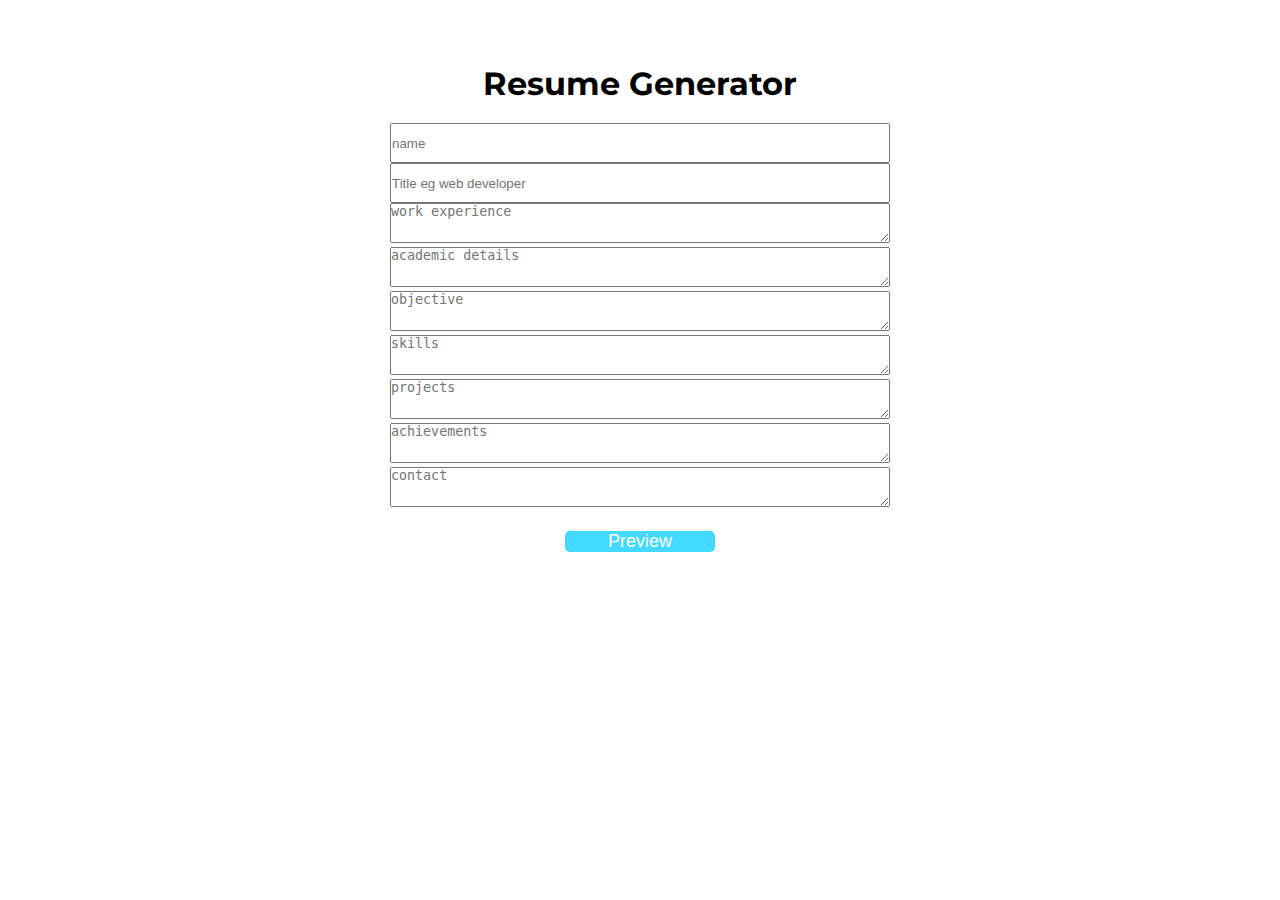
<file: home.html>
<!DOCTYPE html>
<html lang="en">

<head>
    <meta charset="UTF-8">
    <meta name="viewport" content="width=device-width, initial-scale=1.0">
    <title>Document</title>
    <link href="https://fonts.googleapis.com/css2?family=Montserrat&display=swap" rel="stylesheet">
    <link rel="stylesheet" href="home.css">
</head>

<body>
    <h1 style="text-align: center;">Resume Generator</h1>
    <form class="input-fields">
       
        <input type="text" name="name" placeholder="name" />
        <input type="text" name="title" placeholder="Title eg web developer" />
        <textarea name="workexp" placeholder="work experience"></textarea>
        <textarea name="academics" placeholder="academic details"></textarea>
        <textarea name="objective" placeholder="objective"></textarea>
        <textarea name="skills" placeholder="skills"></textarea>
        <textarea name="projects" placeholder="projects"></textarea>
        <textarea name="achievements" placeholder="achievements"></textarea>
        <textarea name="contact" placeholder="contact"></textarea>
    </form>
    <!-- resume preview -->
    <div class="output">

    </div>
    <!-- button for toggle   -->
    <div class="btn">
        <button onclick="toggle()">Preview</button>
    </div>
    <script src="https://cdn.ckeditor.com/ckeditor5/27.1.0/classic/ckeditor.js"></script>
    <script src="main.js"></script>
</body>
</html>
</file>
<file: home.css>
*{
    margin: 0%;
    padding: 0%;
    box-sizing: border-box;
}
body {
    margin: 5%;
    font-family: 'Montserrat', sans-serif;
}
form {   
    width: 100%;
    height: auto;
}
form img{
    height: 100px;
    width: 100px;
    border-radius: 50%;
    object-fit: cover;
    background: #dfdfdf;
}


.input-fields {
    margin: 20px auto;
    max-width: 500px;
}

.input-fields input,
textarea {
    width: 100%;
    height: 40px;
}
input:focus,
textarea:focus {
    outline: none;
    border: 2px solid rgb(68, 218, 255);
}
.hero {
    background-color: rgb(85, 85, 85);
    text-align: center;
    padding: 10px;
    color: black
}

.main {
    display: flex;
    justify-content: space-around;
    padding: 10px;
    background-color: rgb(79, 190, 172);
    margin-right: 2%;
}

.main h2 {
    border-bottom: 2px solid rgb(7, 7, 7);
    width: max-content;
    color: white
}

.btn {
    text-align: center;
    margin: 2px;
}

button {
    width: 150px;
    background-color: rgb(68, 218, 255);
    color: white;
    font-size: 18px;
    border: none;
    border-radius: 5px;
}
</file>
